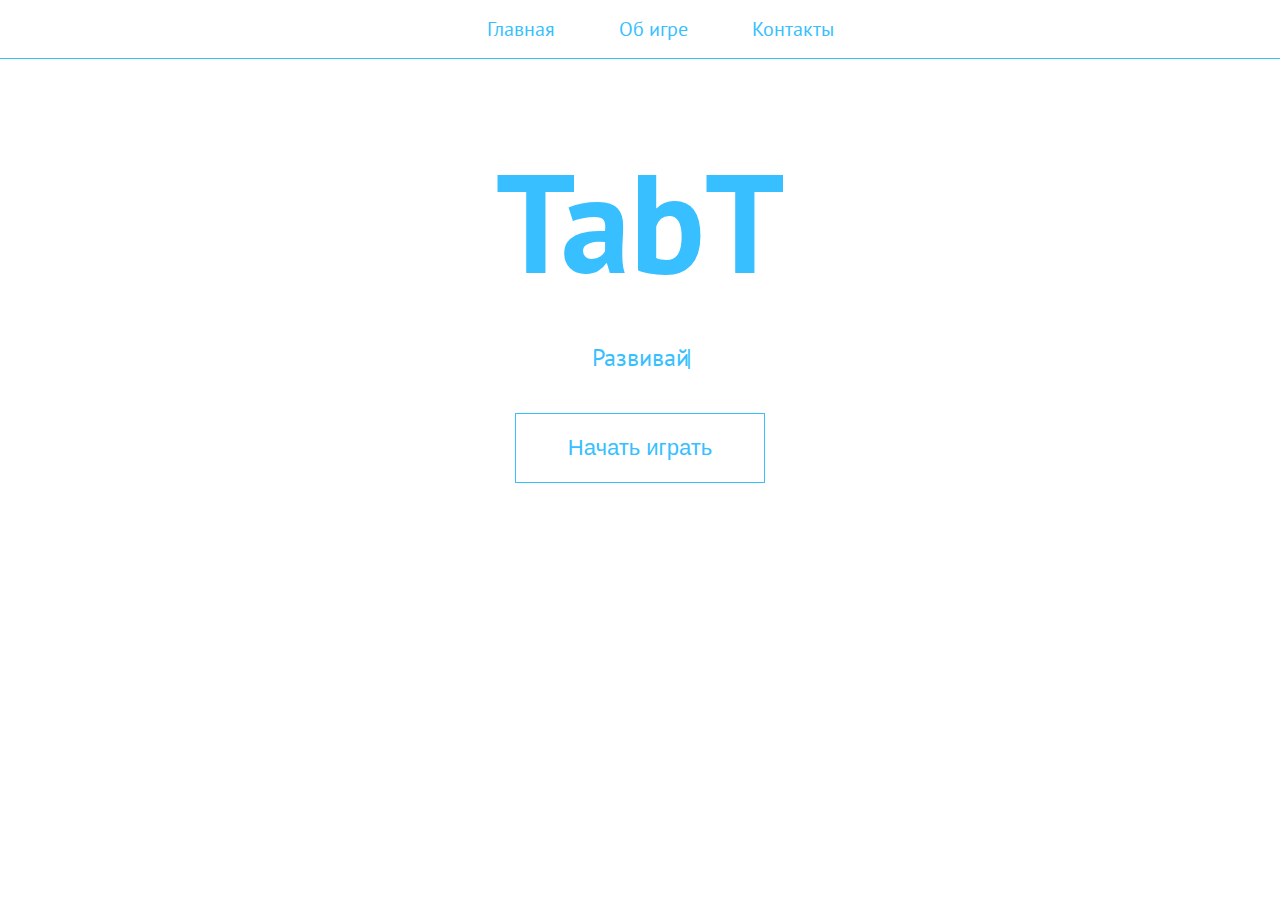
<file: lending.html>
<!DOCTYPE html>
<html lang="en">
<head>
    <meta charset="UTF-8">
    <meta name="viewport" content="width=device-width, initial-scale=1.0">
    <link rel="stylesheet" href="css/lending.css">
    <link href="https://fonts.googleapis.com/css?family=PT+Sans:400,700&display=swap" rel="stylesheet">
    <link rel="stylesheet" href="css/animate.css">
    <link rel="shortcut icon" href="favicon.ICO">
    <title>TabOnColor</title>
</head>
<body class="preload">
    <div class="top-menu wow bounceInDown" data-wow-offset="10" data-wow-duration="1s">
        <ul>
            <li>Главная</li>
            <li>Об игре</li>
            <li>Контакты</li>
        </ul>
    </div>
    <section class="header-section">
        <h1 id="header"></h1>
        <h2 id="description"></h2>
        <button class="wow fadeInUp" data-wow-duration="1s" onclick="window.location.href='index.html'">Начать играть</button>
    </section>
    <section class="footer">

    </section>
    <script src="js/JQuery/Jquery.js"></script>
    <script src="js/Wow/wow.min.js"></script>
    <script src="js/TypeIt/typeit.min.js"></script>
    <script src="js/TypeItFunction.js"></script>

    <script>
        $(window).on('load', function(){
            $("body").removeClass("preload");
        })
        new WOW().init();
    </script>
</body>
</html>
</file>
<file: css/lending.css>
*{
    transition: 0.3s;
}
body{
    /*background-color: rgb(218, 218, 218);*/
    font-family: 'PT Sans', sans-serif;
    margin: 0;  
}
.preload * {
    -webkit-transition: none !important;
    -moz-transition: none !important;
    -ms-transition: none !important;
    -o-transition: none !important;
   }
button{
    width: 250px;
    height: 70px;
    background-color: #fff;
    border: 1px solid #37bfff;
    color: #37bfff;
    font-size: 22px;
    outline: none;
    cursor: pointer;
    margin-top: 20px;
}
button:hover{
    width: 260px;
}
.top-menu{
    text-align: center;
    width: 100%;
    background-color: #fff;
    position: fixed;
    top: 0;
    border-bottom: 1px solid #37bfff;
    color: #37bfff;
}
.top-menu ul li{
    list-style-type: none;
    display: inline-block;
    margin-left: 30px;
    margin-right: 30px;
    font-size: 20px;
    cursor: pointer;
}
.header-section{
    margin-top: 130px;
    text-align: center;
}
.header-section h1{
    color: #37bfff;
    font-size: 140px;
    margin-bottom: 30px;
}
.header-section h2{
    color: #37bfff;
    font-weight: 100;
}
</file>
